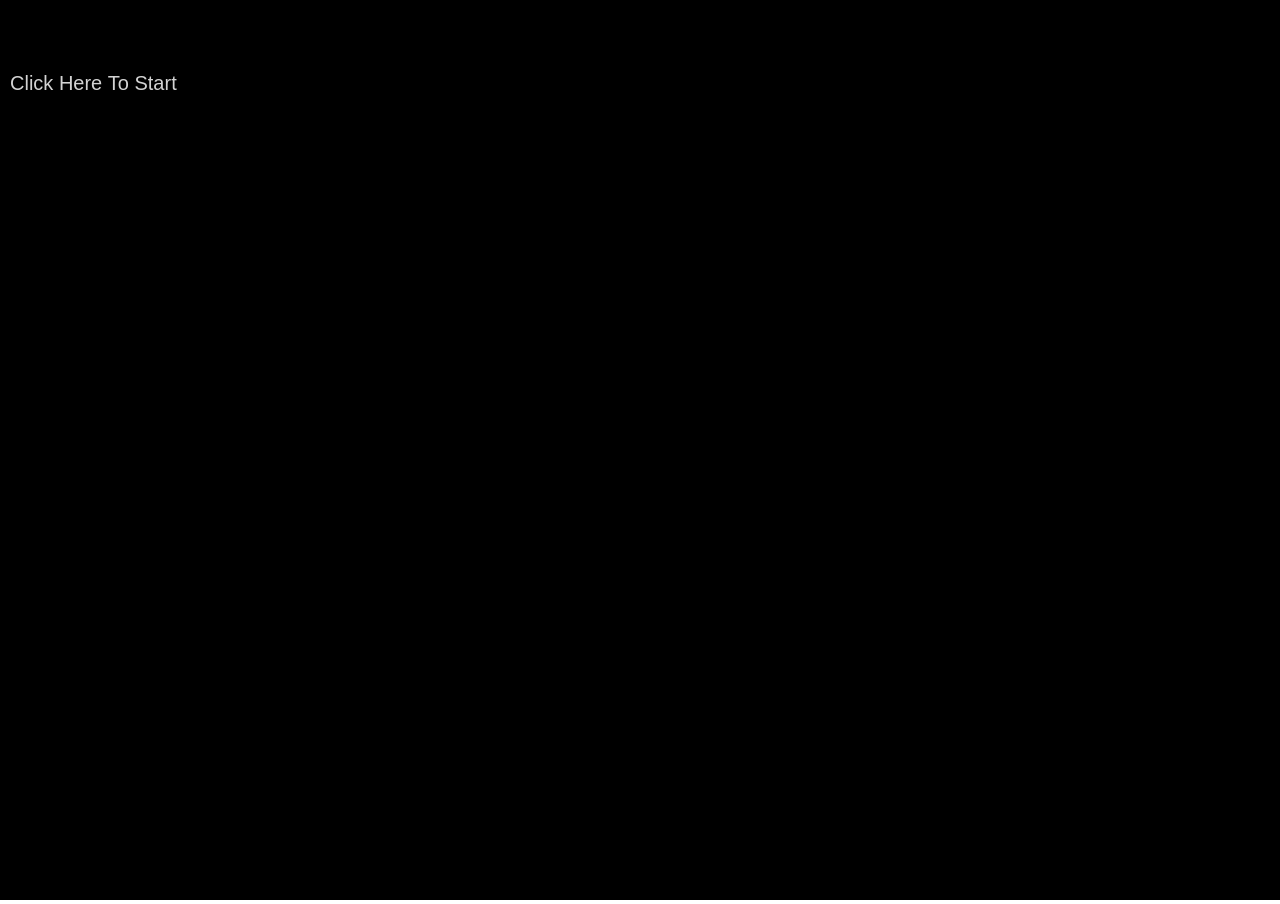
<file: algorithms/sorting/bubbleSort/bubbleSort.html>
<!DOCTYPE html>
<html lang="en">
<head>
    <meta charset="UTF-8">
    <meta name="viewport" content="width=device-width, initial-scale=1.0">
    <meta http-equiv="X-UA-Compatible" content="ie=edge">
    
    
    <script type="text/javascript" src="../../../p5libraries/p5.js"></script>
	<script type="text/javascript" src="../../../p5libraries/p5.dom.js"></script>
	<script type="text/javascript" src="../../../p5libraries/p5.sound.js"></script>
    
	<script type="text/javascript"src="bubbleSpace.js"></script>
    <script type="text/javascript"src="bubbleSort.js"></script>


    
    <title>Bubble Sort</title>


</head>
<body style="margin: 0 0 0 0;">
    
</body>

</html>
</file>
